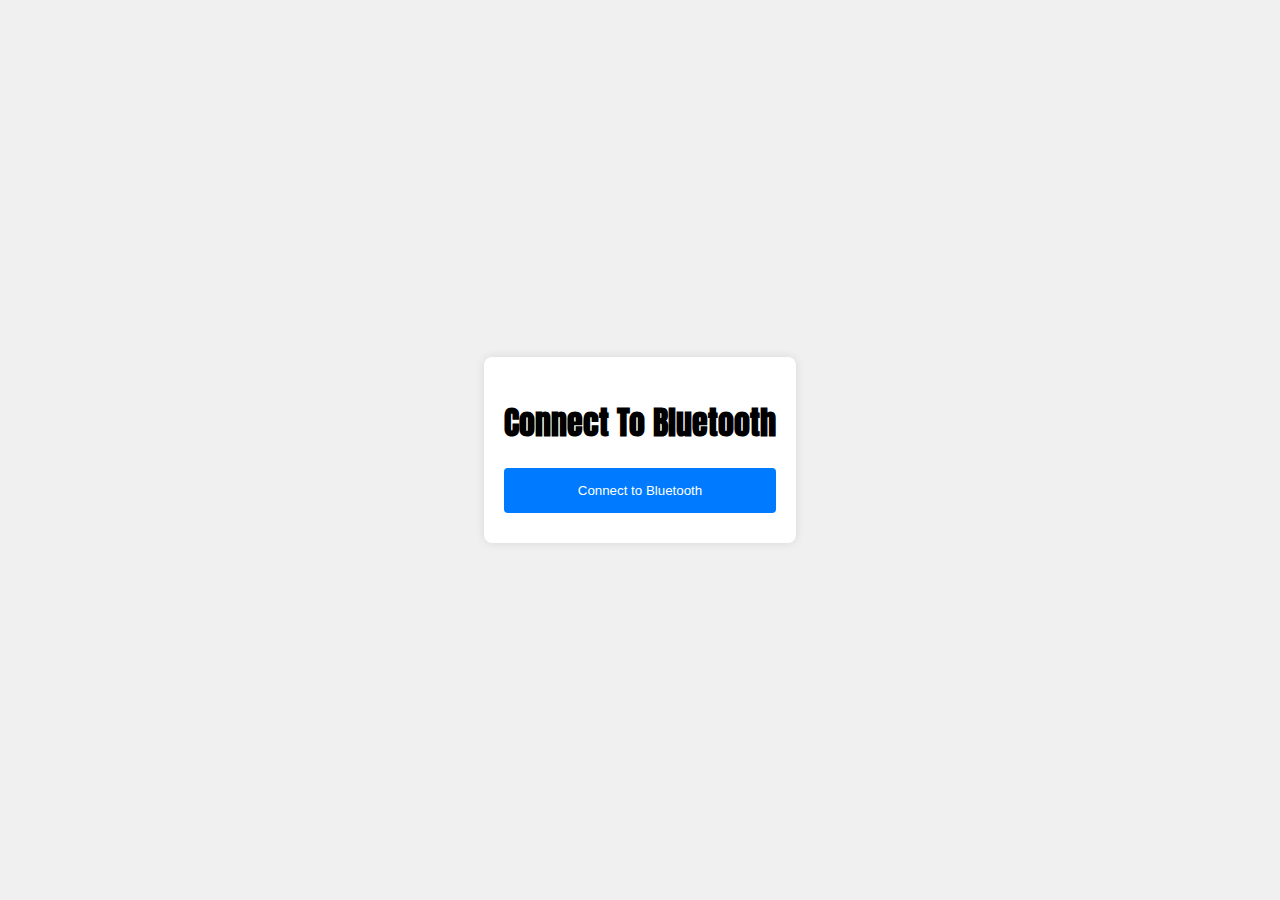
<file: index.html>
<!DOCTYPE html>
<html lang="en">
<head>
    <meta charset="UTF-8">
    <meta name="viewport" content="width=device-width, initial-scale=1.0">
    <link rel="stylesheet" href="style.css">
    <title>Height Measurement Data Record</title>
</head>
<body>
    <div class="container">
        <div id="connect-bluetooth" style="display: block;">
            <h1>Connect To Bluetooth</h1>
            <h2 id="statusOutput"></h2>
            <button type="button" id="connectButton">Connect to Bluetooth</button>
        </div>
        <div id="sheet-url" style="display: none;">
            <h1>Enter Google Sheet link</h1>
            <form>
                <input type="text" name="sheetUrl" id="sheet-link" placeholder="https://docs.google.com/spreadsheets/d/..">
                <button type="button" id="sheet-connection">Submit</button>
                <a href="" style="text-decoration: none; color: rgb(0, 0, 0); font-size: 15px; font-family: 'Gill Sans', 'Gill Sans MT', Calibri, 'Trebuchet MS', sans-serif;">✅ read documentation</a>
            </form>
        </div>
        <div id="data-insertion" style="display: none;">
            <h1 id="dataOutput"></h1>
            <form id="form">
                <h1>Data Submission Form</h1>
                <h3 id="data-received">xxx</h3>
                <input type="text" name="name" id="details-0" placeholder=" saya suka" required><br>
                <input type="text" name="name" id="details-1" placeholder=" "><br>
                <input type="text" name="name" id="details-2" placeholder=" "><br>
                <button type="button" id="submit-button">Submit</button>
                <button type="button" id="new-sheet-button" style="background-color: white; border: 2px solid #007BFF; color: #007BFF; font-weight: 400;">New Sheet</button>
            </form>
            <div id="message" style="text-align: left; display: none;">Waiting For Data Submission</div>
        </div>        
    </div>

    <script src="script.js"></script>
</body>
</html>
</file>
<file: style.css>
@import url('https://fonts.googleapis.com/css2?family=Anton&display=swap');


body {
    margin: 0;
    padding: 0;
    display: flex;
    justify-content: center;
    align-items: center;
    height: 100vh;
    width: 100%;
    background-color: #f0f0f0;
    font-family: "Anton", sans-serif;
    font-weight: 400;
    font-style: normal;
}

button {
    width: 100%;
    padding: 15px;
    background: #007BFF;
    color: white;
    border: none;
    border-radius: 4px;
    cursor: pointer;
    margin-bottom: 10px;
}

input {
    box-sizing: border-box;
    width: 100%;
    padding: 15px;
    border: 1px solid black;
    border-radius: 4px;
    margin-bottom: 10px;
}

#data-insertion {
    width: 440px;
}

input::placeholder {
    font-size: 14px;
    /* color: black; */
}

button:hover {
    background: #0056b3;
}

.container {
    background: white;
    padding: 20px;
    border-radius: 8px;
    box-shadow: 0 0 10px rgba(0, 0, 0, 0.1);
    text-align: center;
}

#message {
    box-sizing: border-box;
    width: 100%;
    padding: 12px;
    display: block; 
    background-color: #979797;
    color: rgb(255, 255, 255);
    border-radius: 4px;
}
</file>
